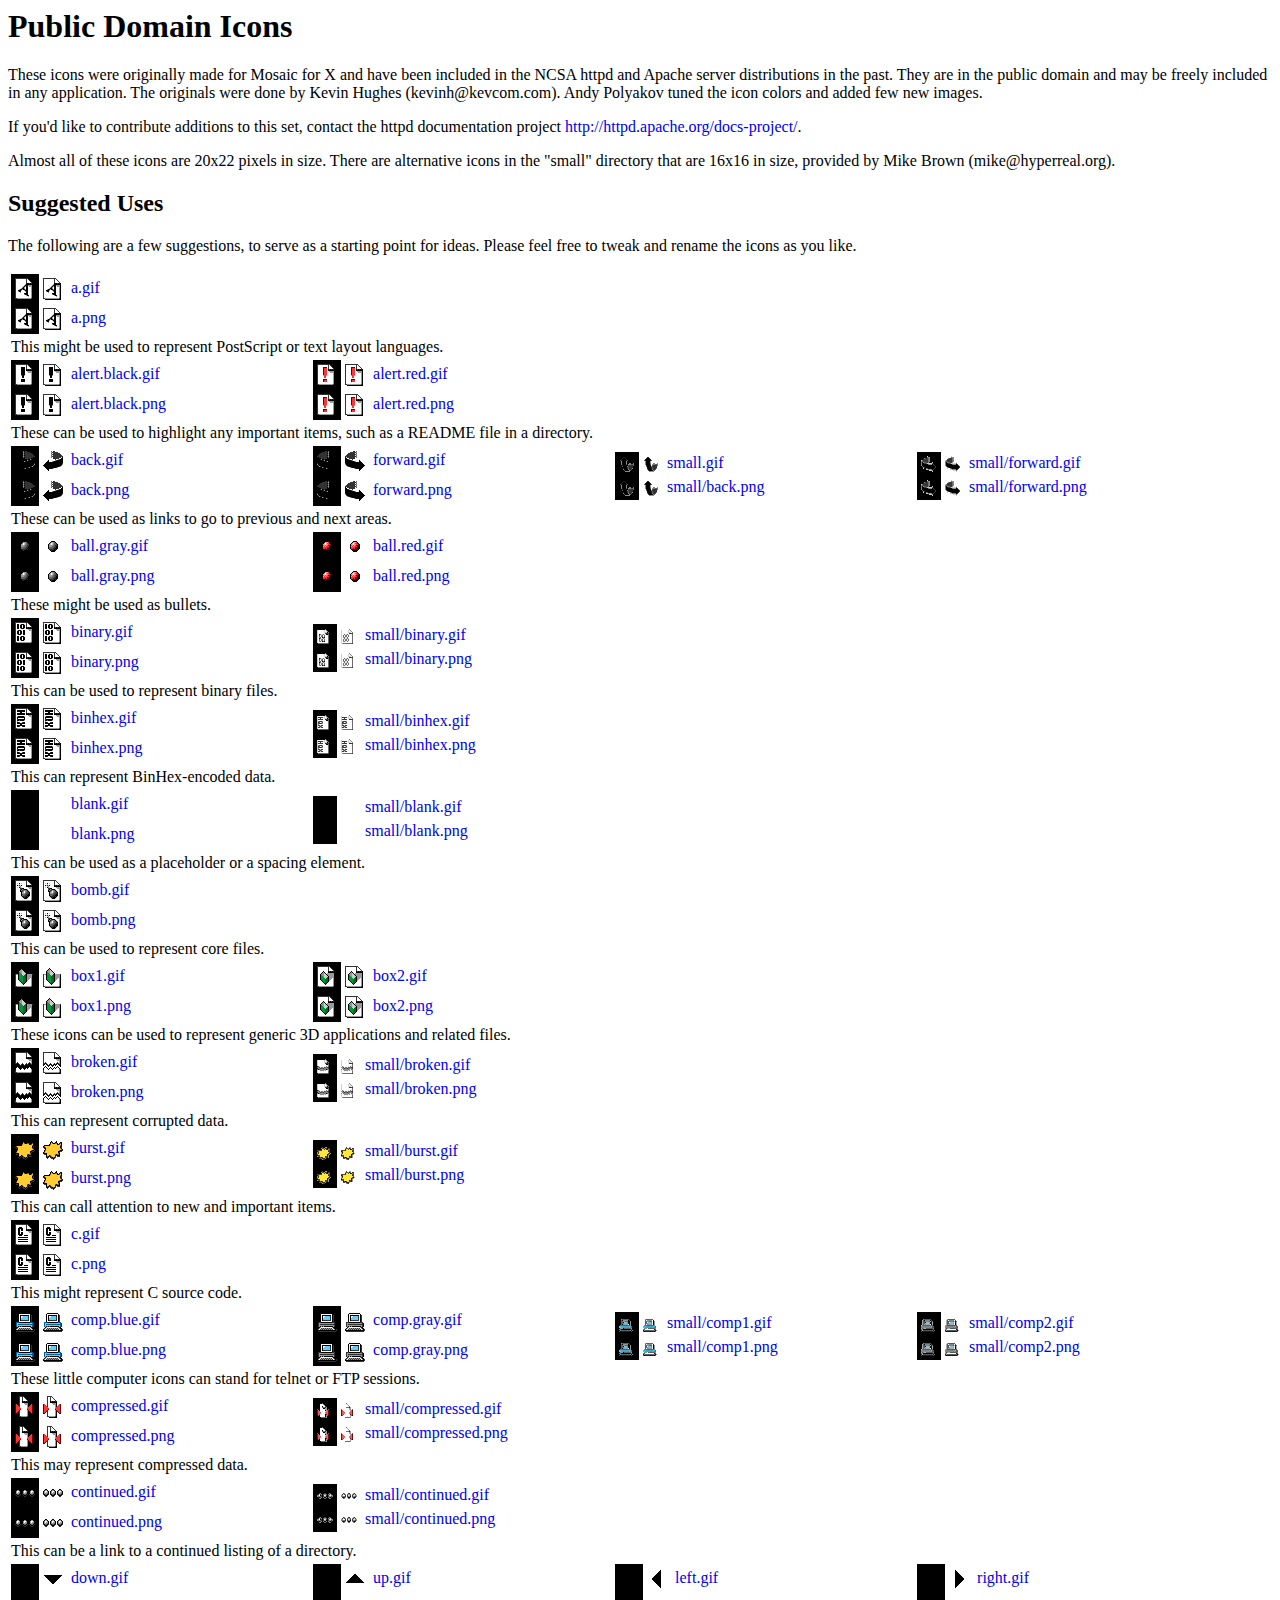
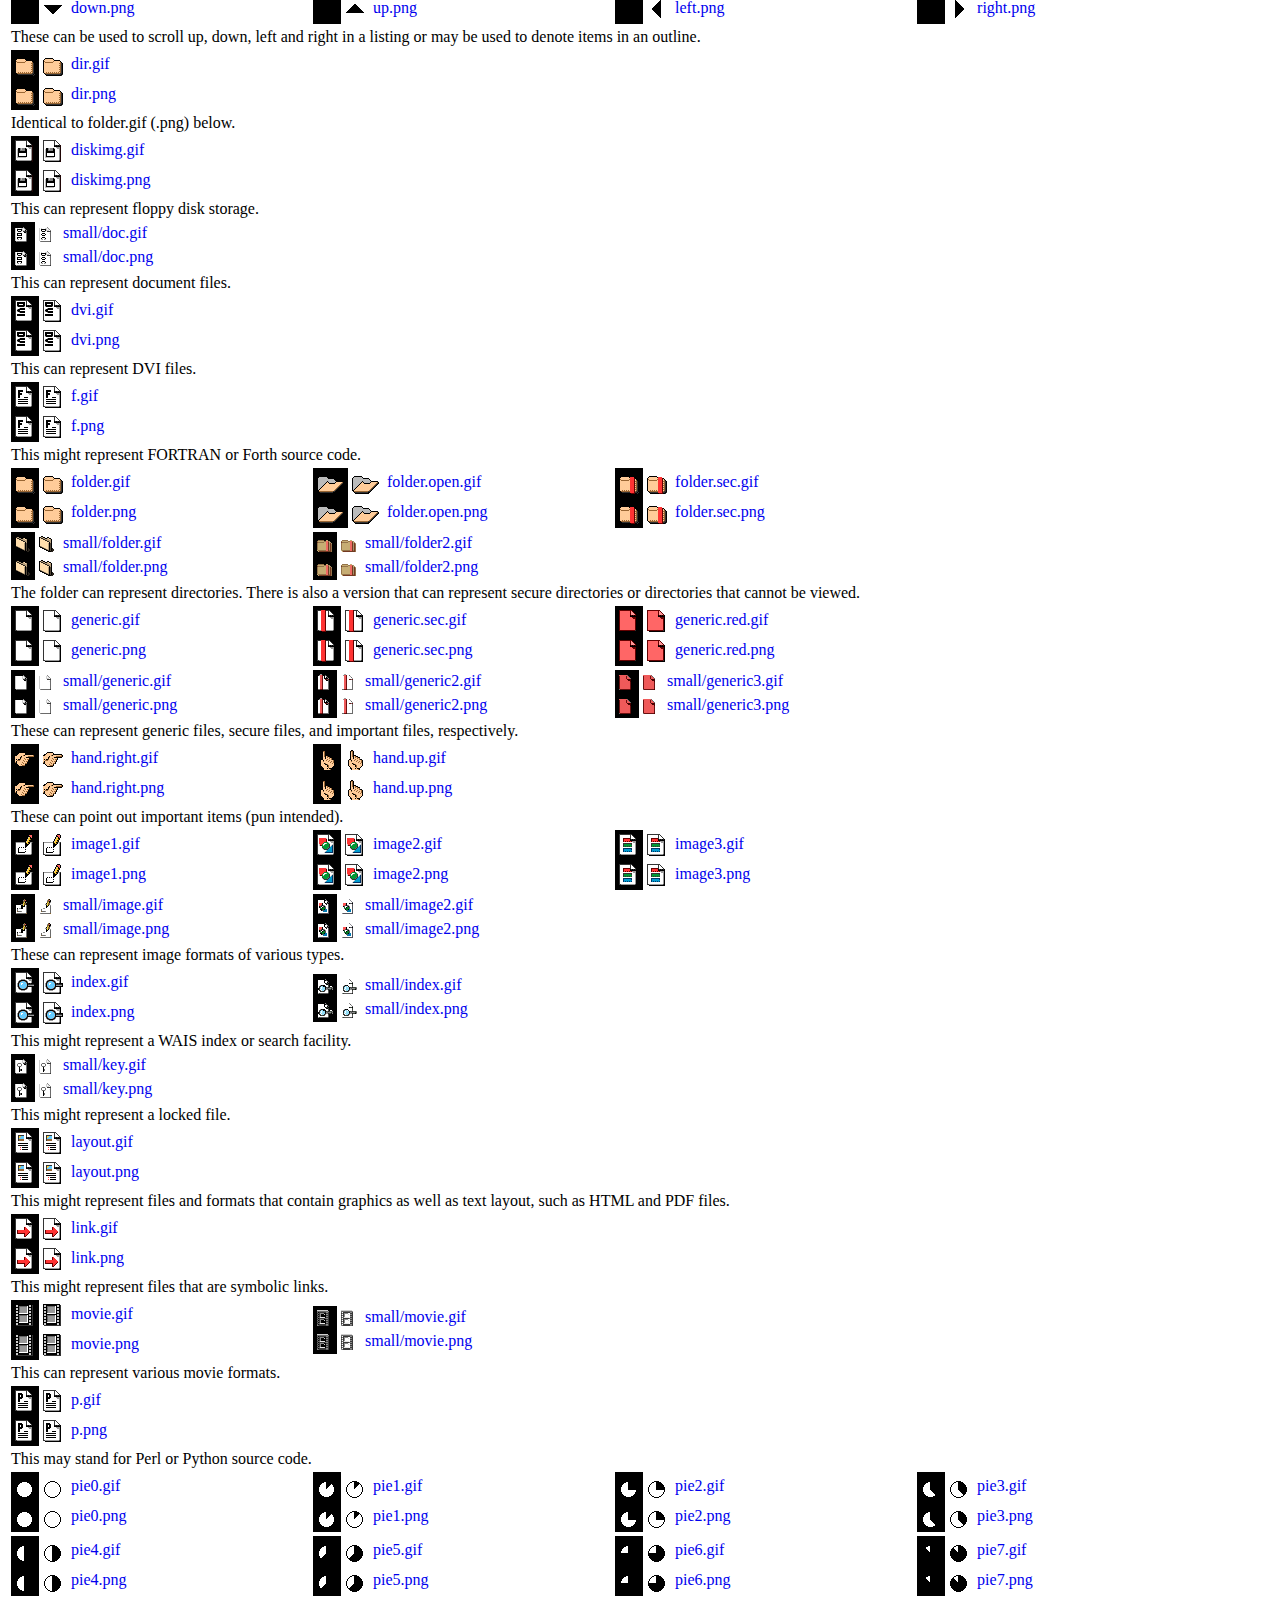
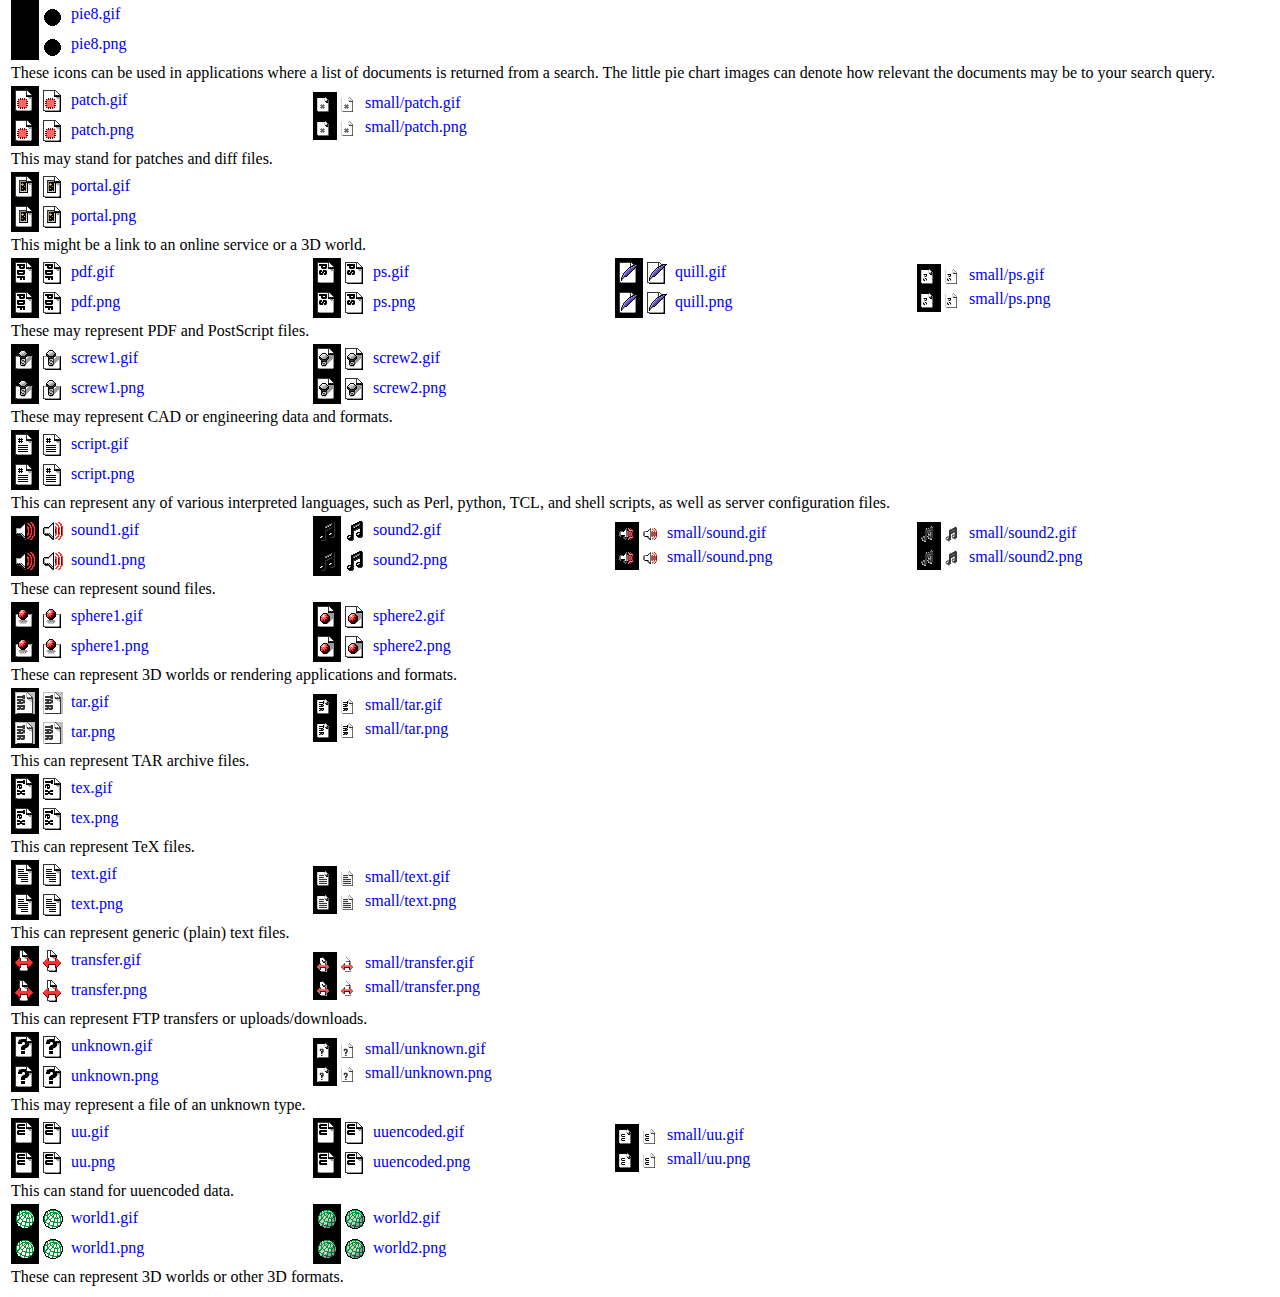
<file: ServeurHTTP/options/icons/README.html>
<html>
<head>
<style>
a { text-decoration: none; }
img.whiteico { padding: 4px; background: white; vertical-align: middle; }
img.blackico { padding: 4px; background: black; vertical-align: middle; }
</style>
</head>
<body>
<h1>Public Domain Icons</h1>

<p>These icons were originally made for Mosaic for X and have been
included in the NCSA httpd and Apache server distributions in the
past. They are in the public domain and may be freely included in any
application. The originals were done by Kevin Hughes (kevinh@kevcom.com).
Andy Polyakov tuned the icon colors and added few new images.</p>

<p>If you'd like to contribute additions to this set, contact the httpd
documentation project <a href="http://httpd.apache.org/docs-project/"
>http://httpd.apache.org/docs-project/</a>.</p>

<p>Almost all of these icons are 20x22 pixels in size.  There are
alternative icons in the "small" directory that are 16x16 in size,
provided by Mike Brown (mike@hyperreal.org).</p>

<h2>Suggested Uses</h2>

<p>The following are a few suggestions, to serve as a starting point for ideas.
Please feel free to tweak and rename the icons as you like.</p>

<table>
<tr>
<td width="25%">
 <a href="a.gif"><img class="blackico" src="a.gif" 
   /><img class="whiteico" src="a.gif" /> a.gif</a>
 <br /><a href="a.png"><img class="blackico" src="a.png" 
   /><img class="whiteico" src="a.png" /> a.png</a></td>
</tr>
<tr><td colspan="4">This might be used to represent PostScript or text layout
languages.</td>
</tr>

<tr>
<td width="25%">
 <a href="alert.black.gif"><img class="blackico" src="alert.black.gif" 
   /><img class="whiteico" src="alert.black.gif" /> alert.black.gif</a>
 <br /><a href="alert.black.png"><img class="blackico" src="alert.black.png" 
   /><img class="whiteico" src="alert.black.png" /> alert.black.png</a></td>
<td width="25%">
 <a href="alert.red.gif"><img class="blackico" src="alert.red.gif" 
   /><img class="whiteico" src="alert.red.gif" /> alert.red.gif</a>
 <br /><a href="alert.red.png"><img class="blackico" src="alert.red.png" 
   /><img class="whiteico" src="alert.red.png" /> alert.red.png</a></td>
</tr>
<tr><td colspan="4">These can be used to highlight any important items,
such as a README file in a directory.</td>
</tr>

<tr>
<td width="25%">
 <a href="back.gif"><img class="blackico" src="back.gif" 
   /><img class="whiteico" src="back.gif" /> back.gif</a>
 <br /><a href="back.png"><img class="blackico" src="back.png" 
   /><img class="whiteico" src="back.png" /> back.png</a></td>
<td width="25%">
 <a href="forward.gif"><img class="blackico" src="forward.gif" 
   /><img class="whiteico" src="forward.gif" /> forward.gif</a>
 <br /><a href="forward.png"><img class="blackico" src="forward.png" 
   /><img class="whiteico" src="forward.png" /> forward.png</a></td>
<td width="25%">
 <a href="small/back.gif"><img class="blackico" src="small/back.gif" 
   /><img class="whiteico" src="small/back.gif" /> small.gif</a>
 <br /><a href="small/back.png"><img class="blackico" src="small/back.png" 
   /><img class="whiteico" src="small/back.png" /> small/back.png</a></td>
<td width="25%">
 <a href="small/forward.gif"><img class="blackico" src="small/forward.gif" 
   /><img class="whiteico" src="small/forward.gif" /> small/forward.gif</a>
 <br /><a href="small/forward.png"><img class="blackico" src="small/forward.png" 
   /><img class="whiteico" src="small/forward.png" /> small/forward.png</a></td>
</tr>
<tr><td colspan="4">These can be used as links to go to previous and next
areas.</td>
</tr>

<tr>
<td width="25%">
 <a href="ball.gray.gif"><img class="blackico" src="ball.gray.gif" 
   /><img class="whiteico" src="ball.gray.gif" /> ball.gray.gif</a>
 <br /><a href="ball.gray.png"><img class="blackico" src="ball.gray.png" 
   /><img class="whiteico" src="ball.gray.png" /> ball.gray.png</a></td>
<td width="25%">
 <a href="ball.red.gif"><img class="blackico" src="ball.red.gif" 
   /><img class="whiteico" src="ball.red.gif" /> ball.red.gif</a>
 <br /><a href="ball.red.png"><img class="blackico" src="ball.red.png" 
   /><img class="whiteico" src="ball.red.png" /> ball.red.png</a></td>
</tr>
<tr><td colspan="4">These might be used as bullets.</td>
</tr>

<tr>
<td width="25%">
 <a href="binary.gif"><img class="blackico" src="binary.gif" 
   /><img class="whiteico" src="binary.gif" /> binary.gif</a>
 <br /><a href="binary.png"><img class="blackico" src="binary.png" 
   /><img class="whiteico" src="binary.png" /> binary.png</a></td>
<td width="25%">
 <a href="small/binary.gif"><img class="blackico" src="small/binary.gif" 
   /><img class="whiteico" src="small/binary.gif" /> small/binary.gif</a>
 <br /><a href="small/binary.png"><img class="blackico" src="small/binary.png" 
   /><img class="whiteico" src="small/binary.png" /> small/binary.png</a></td>
</tr>
<tr><td colspan="4">This can be used to represent binary files.</td>
</tr>

<tr>
<td width="25%">
 <a href="binhex.gif"><img class="blackico" src="binhex.gif" 
   /><img class="whiteico" src="binhex.gif" /> binhex.gif</a>
 <br /><a href="binhex.png"><img class="blackico" src="binhex.png" 
   /><img class="whiteico" src="binhex.png" /> binhex.png</a></td>
<td width="25%">
 <a href="small/binhex.gif"><img class="blackico" src="small/binhex.gif" 
   /><img class="whiteico" src="small/binhex.gif" /> small/binhex.gif</a>
 <br /><a href="small/binhex.png"><img class="blackico" src="small/binhex.png" 
   /><img class="whiteico" src="small/binhex.png" /> small/binhex.png</a></td>
</tr>
<tr><td colspan="4">This can represent BinHex-encoded data.</td>
</tr>

<tr>
<td width="25%">
 <a href="blank.gif"><img class="blackico" src="blank.gif" 
   /><img class="whiteico" src="blank.gif" /> blank.gif</a>
 <br /><a href="blank.png"><img class="blackico" src="blank.png" 
   /><img class="whiteico" src="blank.png" /> blank.png</a></td>
<td width="25%">
 <a href="small/blank.gif"><img class="blackico" src="small/blank.gif" 
   /><img class="whiteico" src="small/blank.gif" /> small/blank.gif</a>
 <br /><a href="small/blank.png"><img class="blackico" src="small/blank.png" 
   /><img class="whiteico" src="small/blank.png" /> small/blank.png</a></td>
</tr>
<tr><td colspan="4">This can be used as a placeholder or a spacing
element.</td>
</tr>

<tr>
<td width="25%">
 <a href="bomb.gif"><img class="blackico" src="bomb.gif" 
   /><img class="whiteico" src="bomb.gif" /> bomb.gif</a>
 <br /><a href="bomb.png"><img class="blackico" src="bomb.png" 
   /><img class="whiteico" src="bomb.png" /> bomb.png</a></td>
</tr>
<tr><td colspan="4">This can be used to represent core files.</td>
</tr>

<tr>
<td width="25%">
 <a href="box1.gif"><img class="blackico" src="box1.gif" 
   /><img class="whiteico" src="box1.gif" /> box1.gif</a>
 <br /><a href="box1.png"><img class="blackico" src="box1.png" 
   /><img class="whiteico" src="box1.png" /> box1.png</a></td>
<td width="25%">
 <a href="box2.gif"><img class="blackico" src="box2.gif" 
   /><img class="whiteico" src="box2.gif" /> box2.gif</a>
 <br /><a href="box2.png"><img class="blackico" src="box2.png" 
   /><img class="whiteico" src="box2.png" /> box2.png</a></td>
</tr>
<tr><td colspan="4">These icons can be used to represent generic 3D
applications and related files.</td>
</tr>

<tr>
<td width="25%">
 <a href="broken.gif"><img class="blackico" src="broken.gif" 
   /><img class="whiteico" src="broken.gif" /> broken.gif</a>
 <br /><a href="broken.png"><img class="blackico" src="broken.png" 
   /><img class="whiteico" src="broken.png" /> broken.png</a></td>
<td width="25%">
 <a href="small/broken.gif"><img class="blackico" src="small/broken.gif" 
   /><img class="whiteico" src="small/broken.gif" /> small/broken.gif</a>
 <br /><a href="small/broken.png"><img class="blackico" src="small/broken.png" 
   /><img class="whiteico" src="small/broken.png" /> small/broken.png</a></td>
</tr>
<tr><td colspan="4">This can represent corrupted data.</td>
</tr>

<tr>
<td width="25%">
 <a href="burst.gif"><img class="blackico" src="burst.gif" 
   /><img class="whiteico" src="burst.gif" /> burst.gif</a>
 <br /><a href="burst.png"><img class="blackico" src="burst.png" 
   /><img class="whiteico" src="burst.png" /> burst.png</a></td>
<td width="25%">
 <a href="small/burst.gif"><img class="blackico" src="small/burst.gif" 
   /><img class="whiteico" src="small/burst.gif" /> small/burst.gif</a>
 <br /><a href="small/burst.png"><img class="blackico" src="small/burst.png" 
   /><img class="whiteico" src="small/burst.png" /> small/burst.png</a></td>
</tr>
<tr><td colspan="4">This can call attention to new and important items.</td>
</tr>

<tr>
<td width="25%">
 <a href="c.gif"><img class="blackico" src="c.gif" 
   /><img class="whiteico" src="c.gif" /> c.gif</a>
 <br /><a href="c.png"><img class="blackico" src="c.png" 
   /><img class="whiteico" src="c.png" /> c.png</a></td>
</tr>
<tr><td colspan="4">This might represent C source code.</td>
</tr>

<tr>
<td width="25%">
 <a href="comp.blue.gif"><img class="blackico" src="comp.blue.gif" 
   /><img class="whiteico" src="comp.blue.gif" /> comp.blue.gif</a>
 <br /><a href="comp.blue.png"><img class="blackico" src="comp.blue.png" 
   /><img class="whiteico" src="comp.blue.png" /> comp.blue.png</a></td>
<td width="25%">
 <a href="comp.gray.gif"><img class="blackico" src="comp.gray.gif" 
   /><img class="whiteico" src="comp.gray.gif" /> comp.gray.gif</a>
 <br /><a href="comp.gray.png"><img class="blackico" src="comp.gray.png" 
   /><img class="whiteico" src="comp.gray.png" /> comp.gray.png</a></td>
<td width="25%">
 <a href="small/comp1.gif"><img class="blackico" src="small/comp1.gif" 
   /><img class="whiteico" src="small/comp1.gif" /> small/comp1.gif</a>
 <br /><a href="small/comp1.png"><img class="blackico" src="small/comp1.png" 
   /><img class="whiteico" src="small/comp1.png" /> small/comp1.png</a></td>
<td width="25%">
 <a href="small/comp2.gif"><img class="blackico" src="small/comp2.gif" 
   /><img class="whiteico" src="small/comp2.gif" /> small/comp2.gif</a>
 <br /><a href="small/comp2.png"><img class="blackico" src="small/comp2.png" 
   /><img class="whiteico" src="small/comp2.png" /> small/comp2.png</a></td>
</tr>
<tr><td colspan="4">These little computer icons can stand for telnet or FTP
sessions.</td>
</tr>

<tr>
<td width="25%">
 <a href="compressed.gif"><img class="blackico" src="compressed.gif" 
   /><img class="whiteico" src="compressed.gif" /> compressed.gif</a>
 <br /><a href="compressed.png"><img class="blackico" src="compressed.png" 
   /><img class="whiteico" src="compressed.png" /> compressed.png</a></td>
<td width="25%">
 <a href="small/compressed.gif"><img class="blackico" src="small/compressed.gif" 
   /><img class="whiteico" src="small/compressed.gif" /> small/compressed.gif</a>
 <br /><a href="small/compressed.png"><img class="blackico" src="small/compressed.png" 
   /><img class="whiteico" src="small/compressed.png" /> small/compressed.png</a></td>
</tr>
<tr><td colspan="4">This may represent compressed data.</td>
</tr>

<tr>
<td width="25%">
 <a href="continued.gif"><img class="blackico" src="continued.gif" 
   /><img class="whiteico" src="continued.gif" /> continued.gif</a>
 <br /><a href="continued.png"><img class="blackico" src="continued.png" 
   /><img class="whiteico" src="continued.png" /> continued.png</a></td>
<td width="25%">
 <a href="small/continued.gif"><img class="blackico" src="small/continued.gif" 
   /><img class="whiteico" src="small/continued.gif" /> small/continued.gif</a>
 <br /><a href="small/continued.png"><img class="blackico" src="small/continued.png" 
   /><img class="whiteico" src="small/continued.png" /> small/continued.png</a></td>
</tr>
<tr><td colspan="4">This can be a link to a continued listing of a
directory.</td>
</tr>

<tr>
<td width="25%">
 <a href="down.gif"><img class="blackico" src="down.gif" 
   /><img class="whiteico" src="down.gif" /> down.gif</a>
 <br /><a href="down.png"><img class="blackico" src="down.png" 
   /><img class="whiteico" src="down.png" /> down.png</a></td>
<td width="25%">
 <a href="up.gif"><img class="blackico" src="up.gif" 
   /><img class="whiteico" src="up.gif" /> up.gif</a>
 <br /><a href="up.png"><img class="blackico" src="up.png" 
   /><img class="whiteico" src="up.png" /> up.png</a></td>
<td width="25%">
 <a href="left.gif"><img class="blackico" src="left.gif" 
   /><img class="whiteico" src="left.gif" /> left.gif</a>
 <br /><a href="left.png"><img class="blackico" src="left.png" 
   /><img class="whiteico" src="left.png" /> left.png</a></td>
<td width="25%">
 <a href="right.gif"><img class="blackico" src="right.gif" 
   /><img class="whiteico" src="right.gif" /> right.gif</a>
 <br /><a href="right.png"><img class="blackico" src="right.png" 
   /><img class="whiteico" src="right.png" /> right.png</a></td>
</tr>
<tr><td colspan="4">These can be used to scroll up, down, left and right in a
listing or may be used to denote items in an outline.</td>
</tr>

<tr>
<td width="25%">
 <a href="dir.gif"><img class="blackico" src="dir.gif" 
   /><img class="whiteico" src="dir.gif" /> dir.gif</a>
 <br /><a href="dir.png"><img class="blackico" src="dir.png" 
   /><img class="whiteico" src="dir.png" /> dir.png</a></td>
</tr>
<tr><td colspan="4">Identical to folder.gif (.png) below.</td>
</tr>

<tr>
<td width="25%">
 <a href="diskimg.gif"><img class="blackico" src="diskimg.gif" 
   /><img class="whiteico" src="diskimg.gif" /> diskimg.gif</a>
 <br /><a href="diskimg.png"><img class="blackico" src="diskimg.png" 
   /><img class="whiteico" src="diskimg.png" /> diskimg.png</a></td>
</tr>
<tr><td colspan="4">This can represent floppy disk storage.</td>
</tr>

<tr>
<td width="25%">
 <a href="small/doc.gif"><img class="blackico" src="small/doc.gif" 
   /><img class="whiteico" src="small/doc.gif" /> small/doc.gif</a>
 <br /><a href="small/doc.png"><img class="blackico" src="small/doc.png" 
   /><img class="whiteico" src="small/doc.png" /> small/doc.png</a></td>
</tr>
<tr><td colspan="4">This can represent document files.</td>
</tr>

<tr>
<td width="25%">
 <a href="dvi.gif"><img class="blackico" src="dvi.gif" 
   /><img class="whiteico" src="dvi.gif" /> dvi.gif</a>
 <br /><a href="dvi.png"><img class="blackico" src="dvi.png" 
   /><img class="whiteico" src="dvi.png" /> dvi.png</a></td>
</tr>
<tr><td colspan="4">This can represent DVI files.</td>
</tr>

<tr>
<td width="25%">
 <a href="f.gif"><img class="blackico" src="f.gif" 
   /><img class="whiteico" src="f.gif" /> f.gif</a>
 <br /><a href="f.png"><img class="blackico" src="f.png" 
   /><img class="whiteico" src="f.png" /> f.png</a></td>
</tr>
<tr><td colspan="4">This might represent FORTRAN or Forth source code.</td>
</tr>

<tr>
<td width="25%">
 <a href="folder.gif"><img class="blackico" src="folder.gif" 
   /><img class="whiteico" src="folder.gif" /> folder.gif</a>
 <br /><a href="folder.png"><img class="blackico" src="folder.png" 
   /><img class="whiteico" src="folder.png" /> folder.png</a></td>
<td width="25%">
 <a href="folder.open.gif"><img class="blackico" src="folder.open.gif" 
   /><img class="whiteico" src="folder.open.gif" /> folder.open.gif</a>
 <br /><a href="folder.open.png"><img class="blackico" src="folder.open.png" 
   /><img class="whiteico" src="folder.open.png" /> folder.open.png</a></td>
<td width="25%">
 <a href="folder.sec.gif"><img class="blackico" src="folder.sec.gif" 
   /><img class="whiteico" src="folder.sec.gif" /> folder.sec.gif</a>
 <br /><a href="folder.sec.png"><img class="blackico" src="folder.sec.png" 
   /><img class="whiteico" src="folder.sec.png" /> folder.sec.png</a></td>
</tr>
<tr>
<td width="25%">
 <a href="small/folder.gif"><img class="blackico" src="small/folder.gif" 
   /><img class="whiteico" src="small/folder.gif" /> small/folder.gif</a>
 <br /><a href="small/folder.png"><img class="blackico" src="small/folder.png" 
   /><img class="whiteico" src="small/folder.png" /> small/folder.png</a></td>
<td width="25%">
 <a href="small/folder2.gif"><img class="blackico" src="small/folder2.gif" 
   /><img class="whiteico" src="small/folder2.gif" /> small/folder2.gif</a>
 <br /><a href="small/folder2.png"><img class="blackico" src="small/folder2.png" 
   /><img class="whiteico" src="small/folder2.png" /> small/folder2.png</a></td>
</tr>
<tr><td colspan="4">The folder can represent directories. There is also a
version that can represent secure directories or directories that cannot
be viewed.</td>
</tr>

<tr>
<td width="25%">
 <a href="generic.gif"><img class="blackico" src="generic.gif" 
   /><img class="whiteico" src="generic.gif" /> generic.gif</a>
 <br /><a href="generic.png"><img class="blackico" src="generic.png" 
   /><img class="whiteico" src="generic.png" /> generic.png</a></td>
<td width="25%">
 <a href="generic.sec.gif"><img class="blackico" src="generic.sec.gif" 
   /><img class="whiteico" src="generic.sec.gif" /> generic.sec.gif</a>
 <br /><a href="generic.sec.png"><img class="blackico" src="generic.sec.png" 
   /><img class="whiteico" src="generic.sec.png" /> generic.sec.png</a></td>
<td width="25%">
 <a href="generic.red.gif"><img class="blackico" src="generic.red.gif" 
   /><img class="whiteico" src="generic.red.gif" /> generic.red.gif</a>
 <br /><a href="generic.red.png"><img class="blackico" src="generic.red.png" 
   /><img class="whiteico" src="generic.red.png" /> generic.red.png</a></td>
</tr>
<tr>
<td width="25%">
 <a href="small/generic.gif"><img class="blackico" src="small/generic.gif" 
   /><img class="whiteico" src="small/generic.gif" /> small/generic.gif</a>
 <br /><a href="small/generic.png"><img class="blackico" src="small/generic.png" 
   /><img class="whiteico" src="small/generic.png" /> small/generic.png</a></td>
<td width="25%">
 <a href="small/generic2.gif"><img class="blackico" src="small/generic2.gif" 
   /><img class="whiteico" src="small/generic2.gif" /> small/generic2.gif</a>
 <br /><a href="small/generic2.png"><img class="blackico" src="small/generic2.png" 
   /><img class="whiteico" src="small/generic2.png" /> small/generic2.png</a></td>
<td width="25%">
 <a href="small/generic3.gif"><img class="blackico" src="small/generic3.gif" 
   /><img class="whiteico" src="small/generic3.gif" /> small/generic3.gif</a>
 <br /><a href="small/generic3.png"><img class="blackico" src="small/generic3.png" 
   /><img class="whiteico" src="small/generic3.png" /> small/generic3.png</a></td>
</tr>
<tr><td colspan="4">These can represent generic files, secure files, and
important files, respectively.</td>
</tr>

<tr>
<td width="25%">
 <a href="hand.right.gif"><img class="blackico" src="hand.right.gif" 
   /><img class="whiteico" src="hand.right.gif" /> hand.right.gif</a>
 <br /><a href="hand.right.png"><img class="blackico" src="hand.right.png" 
   /><img class="whiteico" src="hand.right.png" /> hand.right.png</a></td>
<td width="25%">
 <a href="hand.up.gif"><img class="blackico" src="hand.up.gif" 
   /><img class="whiteico" src="hand.up.gif" /> hand.up.gif</a>
 <br /><a href="hand.up.png"><img class="blackico" src="hand.up.png" 
   /><img class="whiteico" src="hand.up.png" /> hand.up.png</a></td>
</tr>
<tr><td colspan="4">These can point out important items (pun intended).</td>
</tr>

<tr>
<td width="25%">
 <a href="image1.gif"><img class="blackico" src="image1.gif" 
   /><img class="whiteico" src="image1.gif" /> image1.gif</a>
 <br /><a href="image1.png"><img class="blackico" src="image1.png" 
   /><img class="whiteico" src="image1.png" /> image1.png</a></td>
<td width="25%">
 <a href="image2.gif"><img class="blackico" src="image2.gif" 
   /><img class="whiteico" src="image2.gif" /> image2.gif</a>
 <br /><a href="image2.png"><img class="blackico" src="image2.png" 
   /><img class="whiteico" src="image2.png" /> image2.png</a></td>
<td width="25%">
 <a href="image3.gif"><img class="blackico" src="image3.gif" 
   /><img class="whiteico" src="image3.gif" /> image3.gif</a>
 <br /><a href="image3.png"><img class="blackico" src="image3.png" 
   /><img class="whiteico" src="image3.png" /> image3.png</a></td>
</tr>
<tr>
<td width="25%">
 <a href="small/image.gif"><img class="blackico" src="small/image.gif" 
   /><img class="whiteico" src="small/image.gif" /> small/image.gif</a>
 <br /><a href="small/image.png"><img class="blackico" src="small/image.png" 
   /><img class="whiteico" src="small/image.png" /> small/image.png</a></td>
<td width="25%">
 <a href="small/image2.gif"><img class="blackico" src="small/image2.gif" 
   /><img class="whiteico" src="small/image2.gif" /> small/image2.gif</a>
 <br /><a href="small/image2.png"><img class="blackico" src="small/image2.png" 
   /><img class="whiteico" src="small/image2.png" /> small/image2.png</a></td>
</tr>
<tr><td colspan="4">These can represent image formats of various types.</td>
</tr>

<tr>
<td width="25%">
 <a href="index.gif"><img class="blackico" src="index.gif" 
   /><img class="whiteico" src="index.gif" /> index.gif</a>
 <br /><a href="index.png"><img class="blackico" src="index.png" 
   /><img class="whiteico" src="index.png" /> index.png</a></td>
<td width="25%">
 <a href="small/index.gif"><img class="blackico" src="small/index.gif" 
   /><img class="whiteico" src="small/index.gif" /> small/index.gif</a>
 <br /><a href="small/index.png"><img class="blackico" src="small/index.png" 
   /><img class="whiteico" src="small/index.png" /> small/index.png</a></td>
</tr>
<tr><td colspan="4">This might represent a WAIS index or search facility.</td>
</tr>

<tr>
<td width="25%">
 <a href="small/key.gif"><img class="blackico" src="small/key.gif" 
   /><img class="whiteico" src="small/key.gif" /> small/key.gif</a>
 <br /><a href="small/key.png"><img class="blackico" src="small/key.png" 
   /><img class="whiteico" src="small/key.png" /> small/key.png</a></td>
</tr>
<tr><td colspan="4">This might represent a locked file.</td>
</tr>

<tr>
<td width="25%">
 <a href="layout.gif"><img class="blackico" src="layout.gif" 
   /><img class="whiteico" src="layout.gif" /> layout.gif</a>
 <br /><a href="layout.png"><img class="blackico" src="layout.png" 
   /><img class="whiteico" src="layout.png" /> layout.png</a></td>
</tr>
<tr><td colspan="4">This might represent files and formats that contain
graphics as well as text layout, such as HTML and PDF files.</td>
</tr>

<tr>
<td width="25%">
 <a href="link.gif"><img class="blackico" src="link.gif" 
   /><img class="whiteico" src="link.gif" /> link.gif</a>
 <br /><a href="link.png"><img class="blackico" src="link.png" 
   /><img class="whiteico" src="link.png" /> link.png</a></td>
</tr>
<tr><td colspan="4">This might represent files that are symbolic links.</td>
</tr>

<tr>
<td width="25%">
 <a href="movie.gif"><img class="blackico" src="movie.gif" 
   /><img class="whiteico" src="movie.gif" /> movie.gif</a>
 <br /><a href="movie.png"><img class="blackico" src="movie.png" 
   /><img class="whiteico" src="movie.png" /> movie.png</a></td>
<td width="25%">
 <a href="small/movie.gif"><img class="blackico" src="small/movie.gif" 
   /><img class="whiteico" src="small/movie.gif" /> small/movie.gif</a>
 <br /><a href="small/movie.png"><img class="blackico" src="small/movie.png" 
   /><img class="whiteico" src="small/movie.png" /> small/movie.png</a></td>
</tr>
<tr><td colspan="4">This can represent various movie formats.</td>
</tr>

<tr>
<td width="25%">
 <a href="p.gif"><img class="blackico" src="p.gif" 
   /><img class="whiteico" src="p.gif" /> p.gif</a>
 <br /><a href="p.png"><img class="blackico" src="p.png" 
   /><img class="whiteico" src="p.png" /> p.png</a></td>
</tr>
<tr><td colspan="4">This may stand for Perl or Python source code.</td>
</tr>

<tr>
<td width="25%">
 <a href="pie0.gif"><img class="blackico" src="pie0.gif" 
   /><img class="whiteico" src="pie0.gif" /> pie0.gif</a>
 <br /><a href="pie1.png"><img class="blackico" src="pie0.png" 
   /><img class="whiteico" src="pie0.png" /> pie0.png</a></td>
<td width="25%">
 <a href="pie1.gif"><img class="blackico" src="pie1.gif" 
   /><img class="whiteico" src="pie1.gif" /> pie1.gif</a>
 <br /><a href="pie1.png"><img class="blackico" src="pie1.png" 
   /><img class="whiteico" src="pie1.png" /> pie1.png</a></td>
<td width="25%">
 <a href="pie2.gif"><img class="blackico" src="pie2.gif" 
   /><img class="whiteico" src="pie2.gif" /> pie2.gif</a>
 <br /><a href="pie2.png"><img class="blackico" src="pie2.png" 
   /><img class="whiteico" src="pie2.png" /> pie2.png</a></td>
<td width="25%">
 <a href="pie3.gif"><img class="blackico" src="pie3.gif" 
   /><img class="whiteico" src="pie3.gif" /> pie3.gif</a>
 <br /><a href="pie3.png"><img class="blackico" src="pie3.png" 
   /><img class="whiteico" src="pie3.png" /> pie3.png</a></td>
</tr><tr>
<td width="25%">
 <a href="pie4.gif"><img class="blackico" src="pie4.gif" 
   /><img class="whiteico" src="pie4.gif" /> pie4.gif</a>
 <br /><a href="pie4.png"><img class="blackico" src="pie4.png" 
   /><img class="whiteico" src="pie4.png" /> pie4.png</a></td>
<td width="25%">
 <a href="pie5.gif"><img class="blackico" src="pie5.gif" 
   /><img class="whiteico" src="pie5.gif" /> pie5.gif</a>
 <br /><a href="pie5.png"><img class="blackico" src="pie5.png" 
   /><img class="whiteico" src="pie5.png" /> pie5.png</a></td>
<td width="25%">
 <a href="pie6.gif"><img class="blackico" src="pie6.gif" 
   /><img class="whiteico" src="pie6.gif" /> pie6.gif</a>
 <br /><a href="pie6.png"><img class="blackico" src="pie6.png" 
   /><img class="whiteico" src="pie6.png" /> pie6.png</a></td>
<td width="25%">
 <a href="pie7.gif"><img class="blackico" src="pie7.gif" 
   /><img class="whiteico" src="pie7.gif" /> pie7.gif</a>
 <br /><a href="pie7.png"><img class="blackico" src="pie7.png" 
   /><img class="whiteico" src="pie7.png" /> pie7.png</a></td>
</tr><tr>
<td width="25%">
 <a href="pie8.gif"><img class="blackico" src="pie8.gif" 
   /><img class="whiteico" src="pie8.gif" /> pie8.gif</a>
 <br /><a href="pie8.png"><img class="blackico" src="pie8.png" 
   /><img class="whiteico" src="pie8.png" /> pie8.png</a></td>
</tr>
<tr><td colspan="4">These icons can be used in applications where a list of
documents is returned from a search. The little pie chart images
can denote how relevant the documents may be to your search query.</td>
</tr>

<tr>
<td width="25%">
 <a href="patch.gif"><img class="blackico" src="patch.gif" 
   /><img class="whiteico" src="patch.gif" /> patch.gif</a>
 <br /><a href="patch.png"><img class="blackico" src="patch.png" 
   /><img class="whiteico" src="patch.png" /> patch.png</a></td>
<td width="25%">
 <a href="small/patch.gif"><img class="blackico" src="small/patch.gif" 
   /><img class="whiteico" src="small/patch.gif" /> small/patch.gif</a>
 <br /><a href="small/patch.png"><img class="blackico" src="small/patch.png" 
   /><img class="whiteico" src="small/patch.png" /> small/patch.png</a></td>
</tr>
<tr><td colspan="4">This may stand for patches and diff files.</td>
</tr>

<tr>
<td width="25%">
 <a href="portal.gif"><img class="blackico" src="portal.gif" 
   /><img class="whiteico" src="portal.gif" /> portal.gif</a>
 <br /><a href="portal.png"><img class="blackico" src="portal.png" 
   /><img class="whiteico" src="portal.png" /> portal.png</a></td>
</tr>
<tr><td colspan="4">This might be a link to an online service or a 3D
world.</td>
</tr>

<tr>
<td width="25%">
 <a href="pdf.gif"><img class="blackico" src="pdf.gif" 
   /><img class="whiteico" src="pdf.gif" /> pdf.gif</a>
 <br /><a href="pdf.png"><img class="blackico" src="pdf.png" 
   /><img class="whiteico" src="pdf.png" /> pdf.png</a></td>
<td width="25%">
 <a href="ps.gif"><img class="blackico" src="ps.gif" 
   /><img class="whiteico" src="ps.gif" /> ps.gif</a>
 <br /><a href="ps.png"><img class="blackico" src="ps.png" 
   /><img class="whiteico" src="ps.png" /> ps.png</a></td>
<td width="25%">
 <a href="quill.gif"><img class="blackico" src="quill.gif" 
   /><img class="whiteico" src="quill.gif" /> quill.gif</a>
 <br /><a href="quill.png"><img class="blackico" src="quill.png" 
   /><img class="whiteico" src="quill.png" /> quill.png</a></td>
<td width="25%">
 <a href="small/ps.gif"><img class="blackico" src="small/ps.gif" 
   /><img class="whiteico" src="small/ps.gif" /> small/ps.gif</a>
 <br /><a href="small/ps.png"><img class="blackico" src="small/ps.png" 
   /><img class="whiteico" src="small/ps.png" /> small/ps.png</a></td>
</tr>
<tr><td colspan="4">These may represent PDF and PostScript files.</td>
</tr>

<tr>
<td width="25%">
 <a href="screw1.gif"><img class="blackico" src="screw1.gif" 
   /><img class="whiteico" src="screw1.gif" /> screw1.gif</a>
 <br /><a href="screw1.png"><img class="blackico" src="screw1.png" 
   /><img class="whiteico" src="screw1.png" /> screw1.png</a></td>
<td width="25%">
 <a href="screw2.gif"><img class="blackico" src="screw2.gif" 
   /><img class="whiteico" src="screw2.gif" /> screw2.gif</a>
 <br /><a href="screw2.png"><img class="blackico" src="screw2.png" 
   /><img class="whiteico" src="screw2.png" /> screw2.png</a></td>
</tr>
<tr><td colspan="4">These may represent CAD or engineering data and
formats.</td>
</tr>

<tr>
<td width="25%">
 <a href="script.gif"><img class="blackico" src="script.gif" 
   /><img class="whiteico" src="script.gif" /> script.gif</a>
 <br /><a href="script.png"><img class="blackico" src="script.png" 
   /><img class="whiteico" src="script.png" /> script.png</a></td>
</tr>
<tr><td colspan="4">This can represent any of various interpreted languages,
such as Perl, python, TCL, and shell scripts, as well as server configuration
files.</td>
</tr>

<tr>
<td width="25%">
 <a href="sound1.gif"><img class="blackico" src="sound1.gif" 
   /><img class="whiteico" src="sound1.gif" /> sound1.gif</a>
 <br /><a href="sound1.png"><img class="blackico" src="sound1.png" 
   /><img class="whiteico" src="sound1.png" /> sound1.png</a></td>
<td width="25%">
 <a href="sound2.gif"><img class="blackico" src="sound2.gif" 
   /><img class="whiteico" src="sound2.gif" /> sound2.gif</a>
 <br /><a href="sound2.png"><img class="blackico" src="sound2.png" 
   /><img class="whiteico" src="sound2.png" /> sound2.png</a></td>
<td width="25%">
 <a href="small/sound.gif"><img class="blackico" src="small/sound.gif" 
   /><img class="whiteico" src="small/sound.gif" /> small/sound.gif</a>
 <br /><a href="small/sound.png"><img class="blackico" src="small/sound.png" 
   /><img class="whiteico" src="small/sound.png" /> small/sound.png</a></td>
<td width="25%">
 <a href="small/sound2.gif"><img class="blackico" src="small/sound2.gif" 
   /><img class="whiteico" src="small/sound2.gif" /> small/sound2.gif</a>
 <br /><a href="small/sound2.png"><img class="blackico" src="small/sound2.png" 
   /><img class="whiteico" src="small/sound2.png" /> small/sound2.png</a></td>
</tr>
<tr><td colspan="4">These can represent sound files.</td>
</tr>

<tr>
<td width="25%">
 <a href="sphere1.gif"><img class="blackico" src="sphere1.gif" 
   /><img class="whiteico" src="sphere1.gif" /> sphere1.gif</a>
 <br /><a href="sphere1.png"><img class="blackico" src="sphere1.png" 
   /><img class="whiteico" src="sphere1.png" /> sphere1.png</a></td>
<td width="25%">
 <a href="sphere2.gif"><img class="blackico" src="sphere2.gif" 
   /><img class="whiteico" src="sphere2.gif" /> sphere2.gif</a>
 <br /><a href="sphere2.png"><img class="blackico" src="sphere2.png" 
   /><img class="whiteico" src="sphere2.png" /> sphere2.png</a></td>
</tr>
<tr><td colspan="4">These can represent 3D worlds or rendering applications and
formats.</td>
</tr>

<tr>
<td width="25%">
 <a href="tar.gif"><img class="blackico" src="tar.gif" 
   /><img class="whiteico" src="tar.gif" /> tar.gif</a>
 <br /><a href="tar.png"><img class="blackico" src="tar.png" 
   /><img class="whiteico" src="tar.png" /> tar.png</a></td>
<td width="25%">
 <a href="small/tar.gif"><img class="blackico" src="small/tar.gif" 
   /><img class="whiteico" src="small/tar.gif" /> small/tar.gif</a>
 <br /><a href="small/tar.png"><img class="blackico" src="small/tar.png" 
   /><img class="whiteico" src="small/tar.png" /> small/tar.png</a></td>
</tr>
<tr><td colspan="4">This can represent TAR archive files.</td>
</tr>

<tr>
<td width="25%">
 <a href="tex.gif"><img class="blackico" src="tex.gif" 
   /><img class="whiteico" src="tex.gif" /> tex.gif</a>
 <br /><a href="tex.png"><img class="blackico" src="tex.png" 
   /><img class="whiteico" src="tex.png" /> tex.png</a></td>
</tr>
<tr><td colspan="4">This can represent TeX files.</td>
</tr>

<tr>
<td width="25%">
 <a href="text.gif"><img class="blackico" src="text.gif" 
   /><img class="whiteico" src="text.gif" /> text.gif</a>
 <br /><a href="text.png"><img class="blackico" src="text.png" 
   /><img class="whiteico" src="text.png" /> text.png</a></td>
<td width="25%">
 <a href="small/text.gif"><img class="blackico" src="small/text.gif" 
   /><img class="whiteico" src="small/text.gif" /> small/text.gif</a>
 <br /><a href="small/text.png"><img class="blackico" src="small/text.png" 
   /><img class="whiteico" src="small/text.png" /> small/text.png</a></td>
</tr>
<tr><td colspan="4">This can represent generic (plain) text files.</td>
</tr>

<tr>
<td width="25%">
 <a href="transfer.gif"><img class="blackico" src="transfer.gif" 
   /><img class="whiteico" src="transfer.gif" /> transfer.gif</a>
 <br /><a href="transfer.png"><img class="blackico" src="transfer.png" 
   /><img class="whiteico" src="transfer.png" /> transfer.png</a></td>
<td width="25%">
 <a href="small/transfer.gif"><img class="blackico" src="small/transfer.gif" 
   /><img class="whiteico" src="small/transfer.gif" /> small/transfer.gif</a>
 <br /><a href="small/transfer.png"><img class="blackico" src="small/transfer.png" 
   /><img class="whiteico" src="small/transfer.png" /> small/transfer.png</a></td>
</tr>
<tr><td colspan="4">This can represent FTP transfers or uploads/downloads.</td>
</tr>

<tr>
<td width="25%">
 <a href="unknown.gif"><img class="blackico" src="unknown.gif" 
   /><img class="whiteico" src="unknown.gif" /> unknown.gif</a>
 <br /><a href="unknown.png"><img class="blackico" src="unknown.png" 
   /><img class="whiteico" src="unknown.png" /> unknown.png</a></td>
<td width="25%">
 <a href="small/unknown.gif"><img class="blackico" src="small/unknown.gif" 
   /><img class="whiteico" src="small/unknown.gif" /> small/unknown.gif</a>
 <br /><a href="small/unknown.png"><img class="blackico" src="small/unknown.png" 
   /><img class="whiteico" src="small/unknown.png" /> small/unknown.png</a></td>
</tr>
<tr><td colspan="4">This may represent a file of an unknown type.</td>
</tr>

<tr>
<td width="25%">
 <a href="uu.gif"><img class="blackico" src="uu.gif" 
   /><img class="whiteico" src="uu.gif" /> uu.gif</a>
 <br /><a href="uu.png"><img class="blackico" src="uu.png" 
   /><img class="whiteico" src="uu.png" /> uu.png</a></td>
<td width="25%">
 <a href="uuencoded.gif"><img class="blackico" src="uuencoded.gif" 
   /><img class="whiteico" src="uuencoded.gif" /> uuencoded.gif</a>
 <br /><a href="uuencoded.png"><img class="blackico" src="uuencoded.png" 
   /><img class="whiteico" src="uuencoded.png" /> uuencoded.png</a></td>
<td width="25%">
 <a href="small/uu.gif"><img class="blackico" src="small/uu.gif" 
   /><img class="whiteico" src="small/uu.gif" /> small/uu.gif</a>
 <br /><a href="small/uu.png"><img class="blackico" src="small/uu.png" 
   /><img class="whiteico" src="small/uu.png" /> small/uu.png</a></td>
</tr>
<tr><td colspan="4">This can stand for uuencoded data.</td>
</tr>

<tr>
<td width="25%">
 <a href="world1.gif"><img class="blackico" src="world1.gif" 
   /><img class="whiteico" src="world1.gif" /> world1.gif</a>
 <br /><a href="world1.png"><img class="blackico" src="world1.png" 
   /><img class="whiteico" src="world1.png" /> world1.png</a></td>
<td width="25%">
 <a href="world2.gif"><img class="blackico" src="world2.gif" 
   /><img class="whiteico" src="world2.gif" /> world2.gif</a>
 <br /><a href="world2.png"><img class="blackico" src="world2.png" 
   /><img class="whiteico" src="world2.png" /> world2.png</a></td>
</tr>
<tr><td colspan="4">These can represent 3D worlds or other 3D formats.</td>
</tr>
</table>
</body>
</html>
</file>
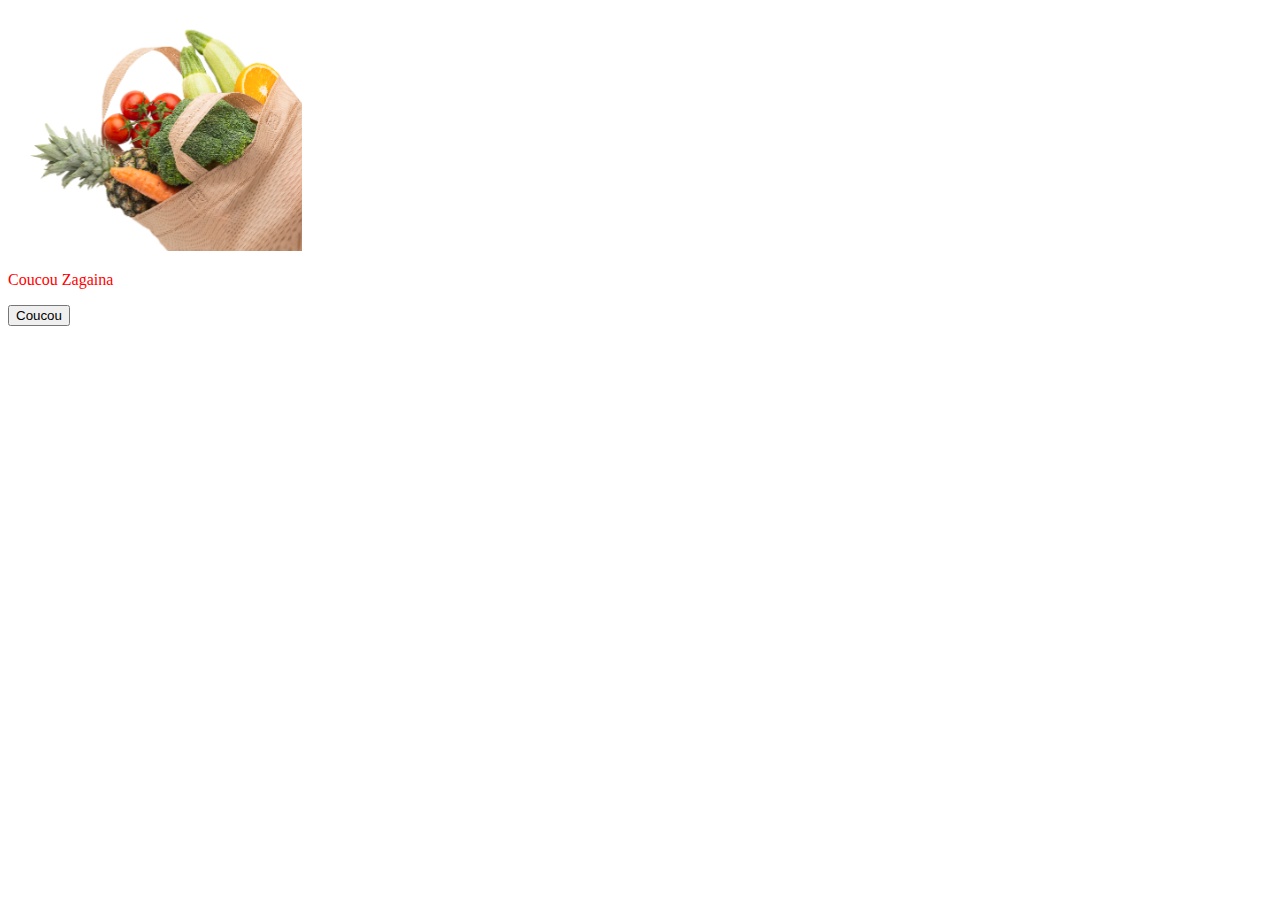
<file: ServeurHTTP/options/docs/test1/test.html>
<!DOCTYPE html>
<html lang="en">
<head>
    <meta charset="UTF-8">
    <meta name="viewport" content="width=device-width, initial-scale=1.0">
    <link rel="stylesheet" href="test.css">
    <title>Coucou</title>
</head>
<body>
    <img src="img/ad-image-1.png"> </img>
    <p class="color"> Coucou Zagaina </p>
    <button onclick="coucou()"> Coucou </button>

    <script type="text/javascript" src="js/test.js"> </script>
</body>
</html>
</file>
<file: ServeurHTTP/options/docs/test1/test.css>
.color
{
    color: red;
}

.test
{
    background-image: url(ad-image-2.png);
    width: 100px;
    height: 100px;
}
</file>
